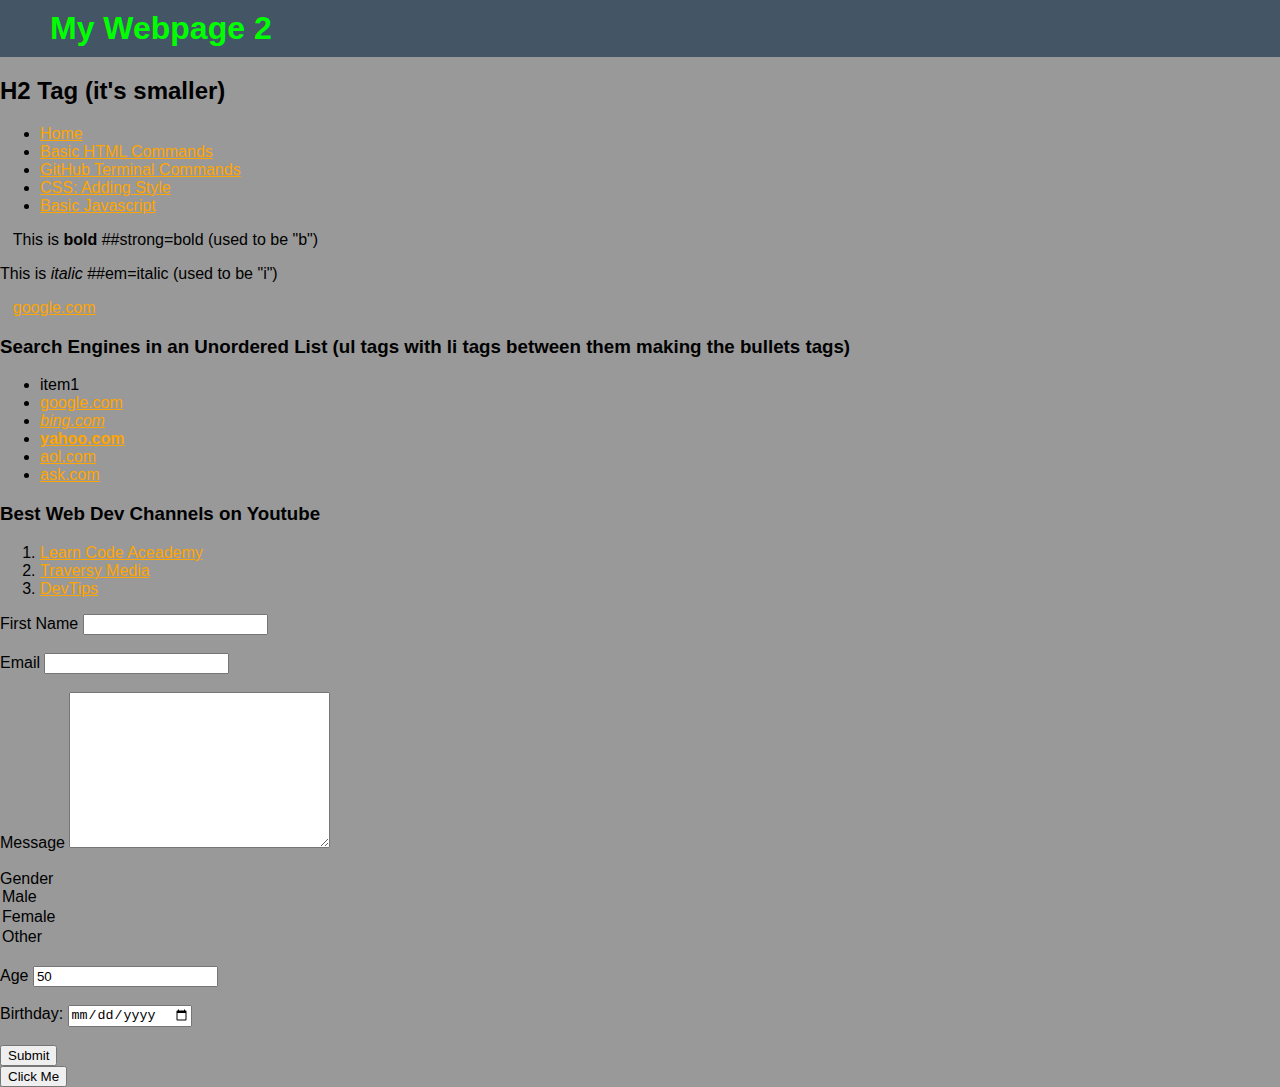
<file: index.html>
<!doctype html>

<html>

    <head>
        <title>My Webpage 2</title>
        <link href="main.css" rel="stylesheet" />
    </head>

    <body>
      <h1 class="h1_body">My Webpage 2</h1>
      <h2>H2 Tag (it's smaller)</h2>

      <ul>
          <li><a href="index.html">Home</a></li>
          <li><a href="page2.html">Basic HTML Commands</a></li>
          <li><a href="page3.html">GitHub Terminal Commands</a></li>
          <li><a href="page4.html">CSS: Adding Style</a></li>
          <li><a href="page5.html">Basic Javascript</a></li>
      </ul>

      <p>
        This is <strong>bold</strong>  ##strong=bold (used to be "b")
      </p>

      This is <em>italic</em>  ##em=italic (used to be "i")
      <p>
        <a href="http://google.com">google.com</a>
      </p>


      <div></div>
      <span></span>

<h3>Search Engines in an Unordered List (ul tags with li tags between them making the bullets tags)</h3>
      <ul>
          <li>item1</li>
          <li><a href="http://google.com" target="_blank">google.com</a></li>
          <li><em><a href="http://bing.com" target="_blank">bing.com</a></em></li>
          <li><strong><a href="http://yahoo.com" target="_blank">yahoo.com</a></strong></li>
          <li><a href="http://aol.com" target="_blank">aol.com</a></li>
          <li><a href="http://ask.com" target="_blank">ask.com</a></li>
      </ul>

<h3>Best Web Dev Channels on Youtube</h3>
      <ol>
          <li><a href="https://www.youtube.com/user/learncodeacademy/videos" target="_blank">Learn Code Aceademy</a></li>
          <li><a href="https://www.youtube.com/channel/UC29ju8bIPH5as8OGnQzwJyA" target="_blank">Traversy Media</a></li>
          <li><a href="https://www.youtube.com/user/DevTipsForDesigners/featured" target="_blank">DevTips</a></li>
          
      </ol>

      <!--Forms-->
      <form action="process.php" method="post">
          <div>
              <label>First Name</label>
              <input type="text" enter_name="first-name">
          </div>
          <br>
          <div>
              <label>Email</label>
              <input type="email" name="email">
          </div>
          <br>
          <div>
              <label>Message</label>
              <textarea name="message" id="" cols="30" rows="10"></textarea>
          </div>
          <br>
          <div>
              <!--Select List aka dropdown-->
              <label>Gender</label>
              <option value="male">Male</option>
              <option value="female">Female</option>
              <option value="other">Other</option>
          </div>
          <br>
          <div>
              <label>Age</label>
              <input type="number" name="Age" value="50">
          </div>
          <br>
          <div>
              <label>Birthday:</label>
              <input type="date" name="birthday">
          </div>
          <br>
          <div>
              <!--Input button-->
              <input type="submit" name="submit" value="Submit">
          </div>
      </form>

      <!--Button-->
      <button>Click Me</button>

    </body>

</html>
</file>
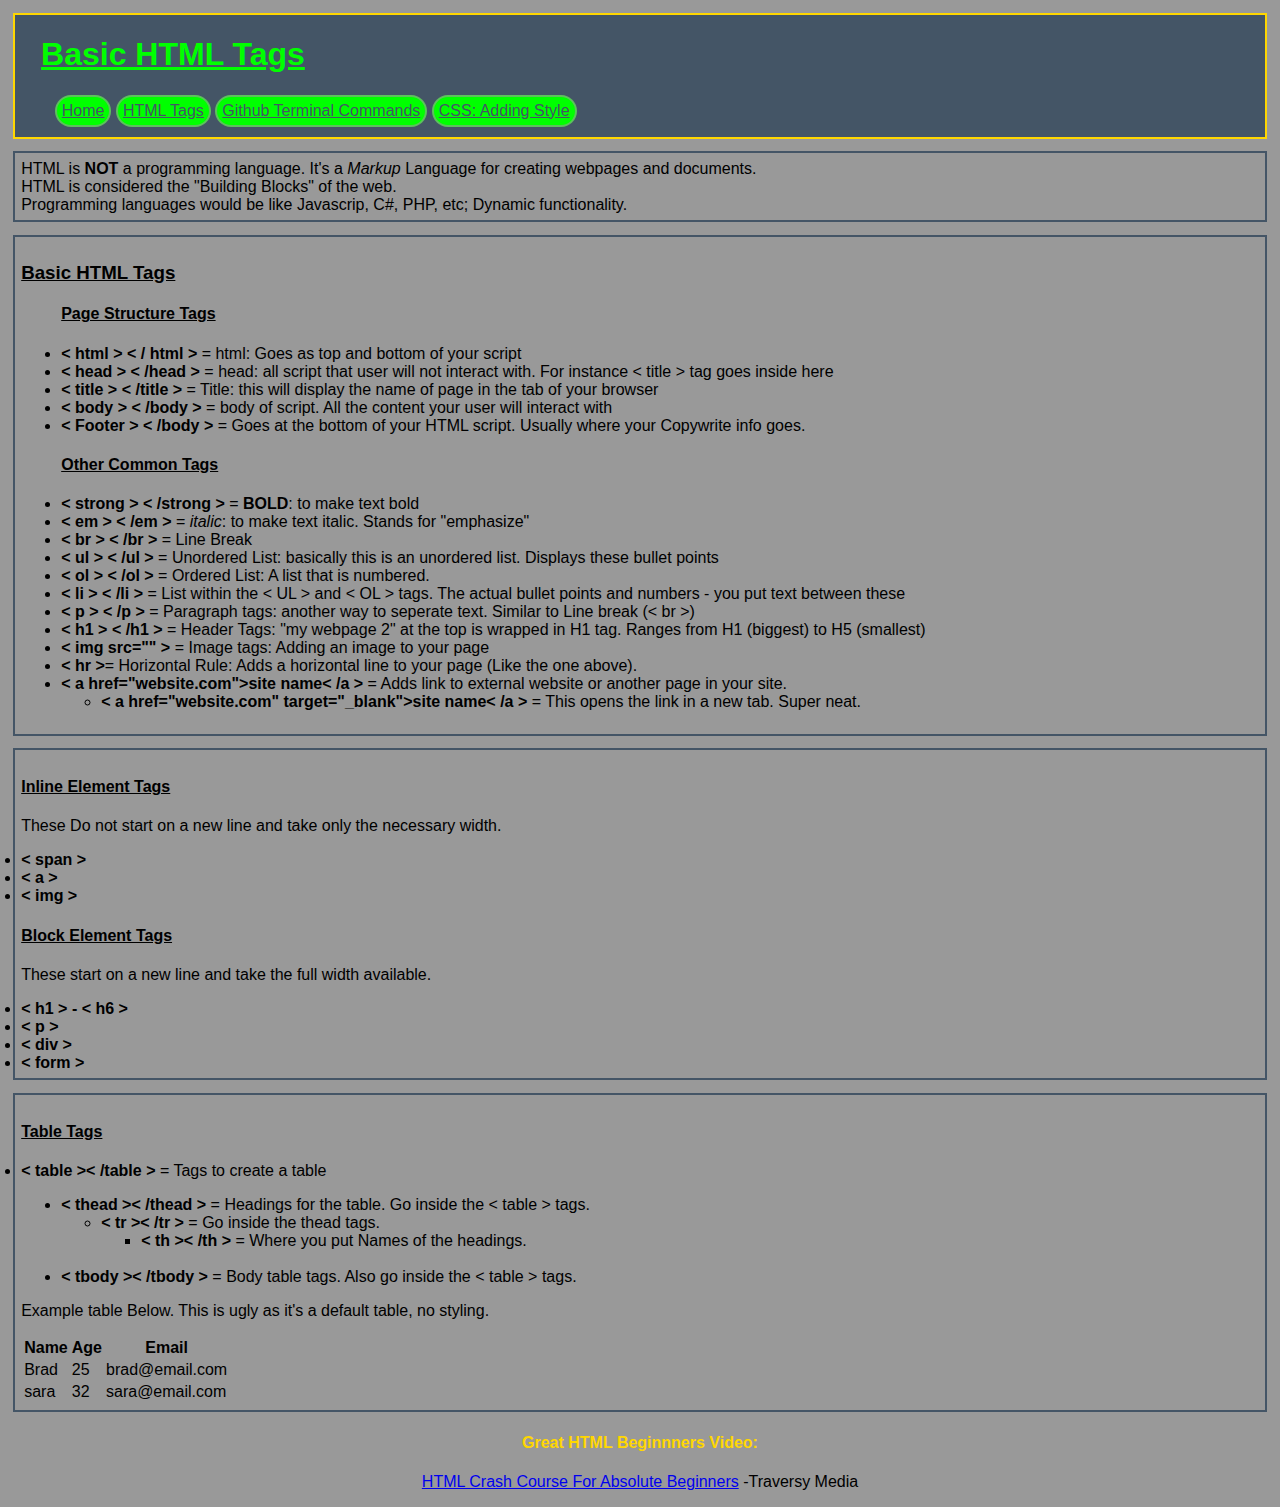
<file: page2.html>
<!doctype html>

<html>

    <head>
        <title>HTML Tags</title>
        <link href="page2.css" rel="stylesheet" />
    </head>

<body>

  <header>
      <nav>
        <h1>Basic HTML Tags</h1>
            <ul class="ulnav1">
                <li><a href="index.html">Home</a></li>
                <li><a href="page2.html">HTML Tags</a></li>
                <li><a href="page3.html">Github Terminal Commands</a></li>
                <li><a href="page4.html">CSS: Adding Style</a></li>
            </ul>
        </nav>
  </header>

  <!--  Old Header:
    <h1 class="h1_body">My Webpage 2</h1>
    <ul>
        <li><a href="index.html">Home</a></li>
        <li><a href="page3.html">GitHub Terminal Commands</a></li>
        <li><a href="page4.html">CSS: Adding Style</a></li>
        <li></li>
    </ul> -->

    <div class="box-1">
      HTML is <strong>NOT</strong> a programming language. It's a <em>Markup</em> Language for creating webpages and documents.
      <br>
      HTML is considered the "Building Blocks" of the web.
      <br>
      Programming languages would be like Javascrip, C#, PHP, etc; Dynamic functionality.
    </div>


    <div class="box-2">
    <h3><u>Basic HTML Tags</u></h3>
    <ul>
      <h4><u>Page Structure Tags</u></h4>
        <li><strong>< html > < / html ></strong> = html: Goes as top and bottom of your script</li>
        <li><strong>< head > < /head ></strong> = head: all script that user will not interact with. For instance < title > tag goes inside here</li>
        <li><strong>< title > < /title ></strong> = Title: this will display the name of page in the tab of your browser</li>
        <li><strong>< body > < /body ></strong> = body of script. All the content your user will interact with</li>
        <li><strong>< Footer > < /body ></strong> = Goes at the bottom of your HTML script. Usually where your Copywrite info goes.</li>


      <h4><u>Other Common Tags</u></h4>
        <li><strong>< strong > < /strong ></strong> = <strong>BOLD</strong>: to make text bold</li>
        <li><strong>< em > < /em ></strong> = <em>italic</em>: to make text italic. Stands for "emphasize"</li>
        <li><strong>< br > < /br ></strong> = Line Break</li>
        <li><strong>< ul > < /ul ></strong> = Unordered List: basically this is an unordered list. Displays these bullet points</li>
        <li><strong>< ol > < /ol ></strong> = Ordered List: A list that is numbered. </li>
        <li><strong>< li > < /li ></strong> = List within the < UL > and < OL > tags. The actual bullet points and numbers - you put text between these</li>
        <li><strong>< p > < /p ></strong> = Paragraph tags: another way to seperate text. Similar to Line break (< br >) </li>
        <li><strong>< h1 > < /h1 ></strong> = Header Tags: "my webpage 2" at the top is wrapped in H1 tag. Ranges from H1 (biggest) to H5 (smallest)</li>
        <li><strong>< img src="" ></strong> = Image tags: Adding an image to your page</li>
        <li><strong>< hr ></strong>= Horizontal Rule: Adds a horizontal line to your page (Like the one above).</li>
        <li><strong>< a href="website.com">site name< /a ></strong> = Adds link to external website or another page in your site.</li>
          <ul>
            <li><strong>< a href="website.com" target="_blank">site name< /a ></strong> = This opens the link in a new tab. Super neat.</li>
          </ul>
      </div>


      <div class="box-2">
      <h4><u>Inline Element Tags</u></h4>
      <p>These Do not start on a new line and take only the necessary width.</p>

        <li><strong>< span ></strong></li>
        <li><strong>< a ></strong></li>
        <li><strong>< img ></strong></li>

      <h4><u>Block Element Tags</u></h4>
      <p>These start on a new line and take the full width available.</p>

        <li><strong>< h1 > - < h6 ></strong></li>
        <li><strong>< p ></strong></li>
        <li><strong>< div ></strong></li>
        <li><strong>< form ></strong></li>

      </div>


      <div class="box-2">

      <h4><u>Table Tags</u></h4>
        <li><strong>< table >< /table ></strong> = Tags to create a table</li>
            <ul>
              <li><strong>< thead >< /thead ></strong> = Headings for the table. Go inside the < table > tags.</li>
                  <ul>
                    <li><strong>< tr >< /tr ></strong> = Go inside the thead tags. </li>
                        <ul>
                          <li><strong>< th >< /th ></strong> = Where you put Names of the headings.</li>
                        </ul>
                  </ul>
                  <br>
              <li><strong>< tbody >< /tbody ></strong> = Body table tags. Also go inside the < table > tags.</li>
            </ul>

            <p>Example table Below. This is ugly as it's a default table, no styling.</p>

            <table>
                <thead>
                    <tr>
                        <th>Name</th>
                        <th>Age</th>
                        <th>Email</th>
                    </tr>
                </thead>
                <tbody>
                    <tr>
                        <td>Brad</td>
                        <td>25</td>
                        <td>brad@email.com</td>
                    </tr>
                    <tr>
                        <td>sara</td>
                        <td>32</td>
                        <td>sara@email.com</td>
                    </tr>
                </tbody>
            </table>
      </div>


      <section>
        <h4>Great HTML Beginnners Video:</h4>
        <p><a href="https://www.youtube.com/watch?v=UB1O30fR-EE">HTML Crash Course For Absolute Beginners</a> -Traversy Media</p>
      </section>



</body>


</html>
</file>
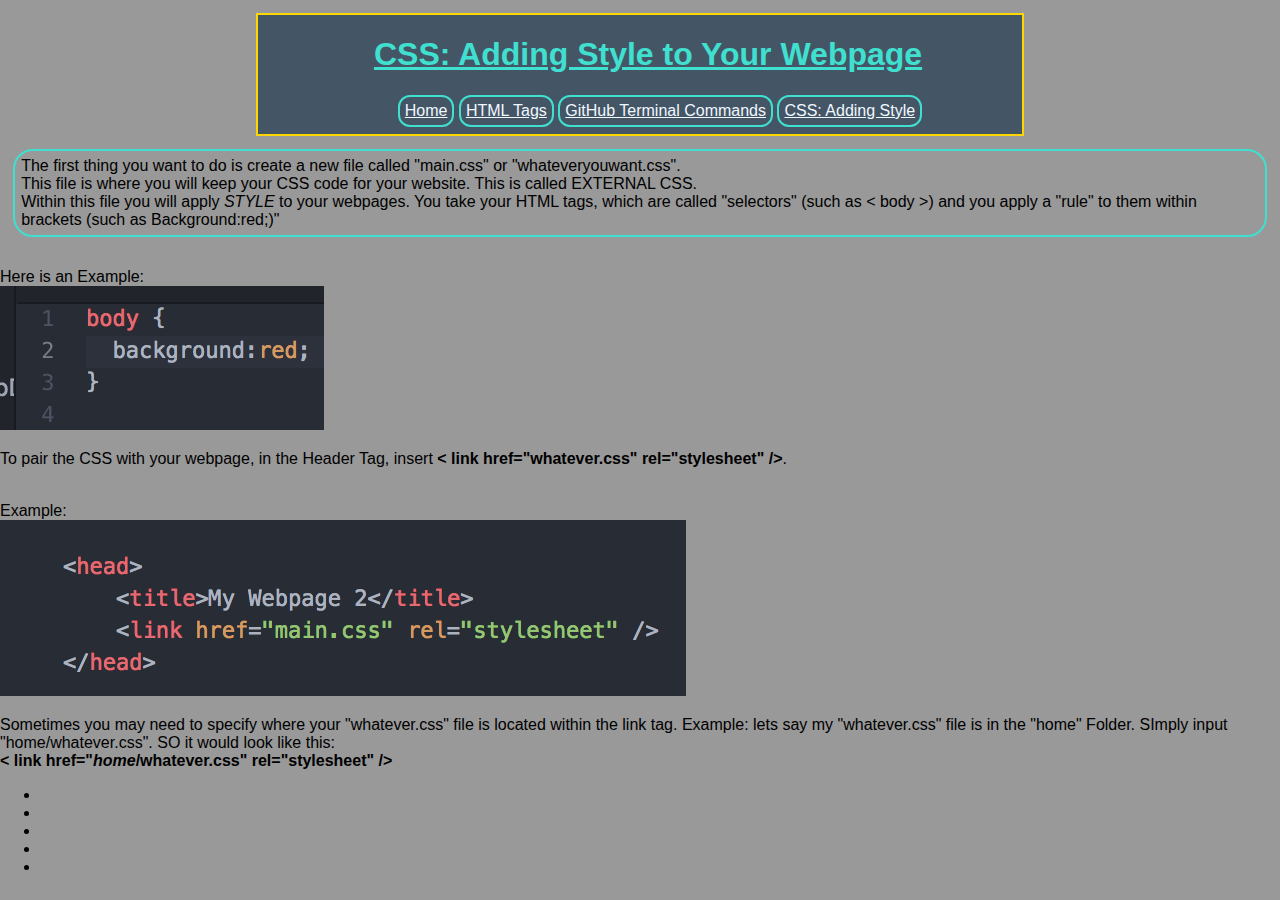
<file: page4.html>
<!doctype html>
<html>

    <head>
        <title>CSS</title>
        <link href="page4.css" rel="stylesheet" />
    </head>

    <body>

    <header>
        <nav>
          <h1>CSS: Adding Style to Your Webpage</h1>
            <ul>
                <li><a href="index.html">Home</a></li>
                <li><a href="page2.html">HTML Tags</a></li>
                <li><a href="page3.html">GitHub Terminal Commands</a></li>
                <li><a href="page4.html">CSS: Adding Style</a></li>
            </ul>
        </nav>
    </header>
    <div class="box-1">
        The first thing you want to do is create a new file called "main.css" or "whateveryouwant.css".
      <br>
        This file is where you will keep your CSS code for your website. This is called EXTERNAL CSS.
      <br>
        Within this file you will apply <em>STYLE</em> to your webpages. You take your HTML tags, which are called "selectors" (such as < body >) and you apply a "rule" to them within brackets (such as Background:red;)"
    </div>
        <br>Here is an Example:</br>
        <img class="img_css_ex" src="CSS_EX.png">

        <p class="classp">To pair the CSS with your webpage, in the Header Tag, insert <strong>< link href="whatever.css" rel="stylesheet" /></strong>.</p>
        <br>Example:</br>
        <img class="style_line" src="style_line.png">

        <p>Sometimes you may need to specify where your "whatever.css" file is located within the link tag. Example: lets say my "whatever.css" file is in the "home" Folder. SImply input "home/whatever.css". SO it would look like this:
        <br><strong>< link href="<em>home</em>/whatever.css" rel="stylesheet" /></strong></br></p>

        <ul>
            <li></li>
            <li></li>
            <li></li>
            <li></li>
            <li></li>
        </ul>





    </body>




</html>
</file>
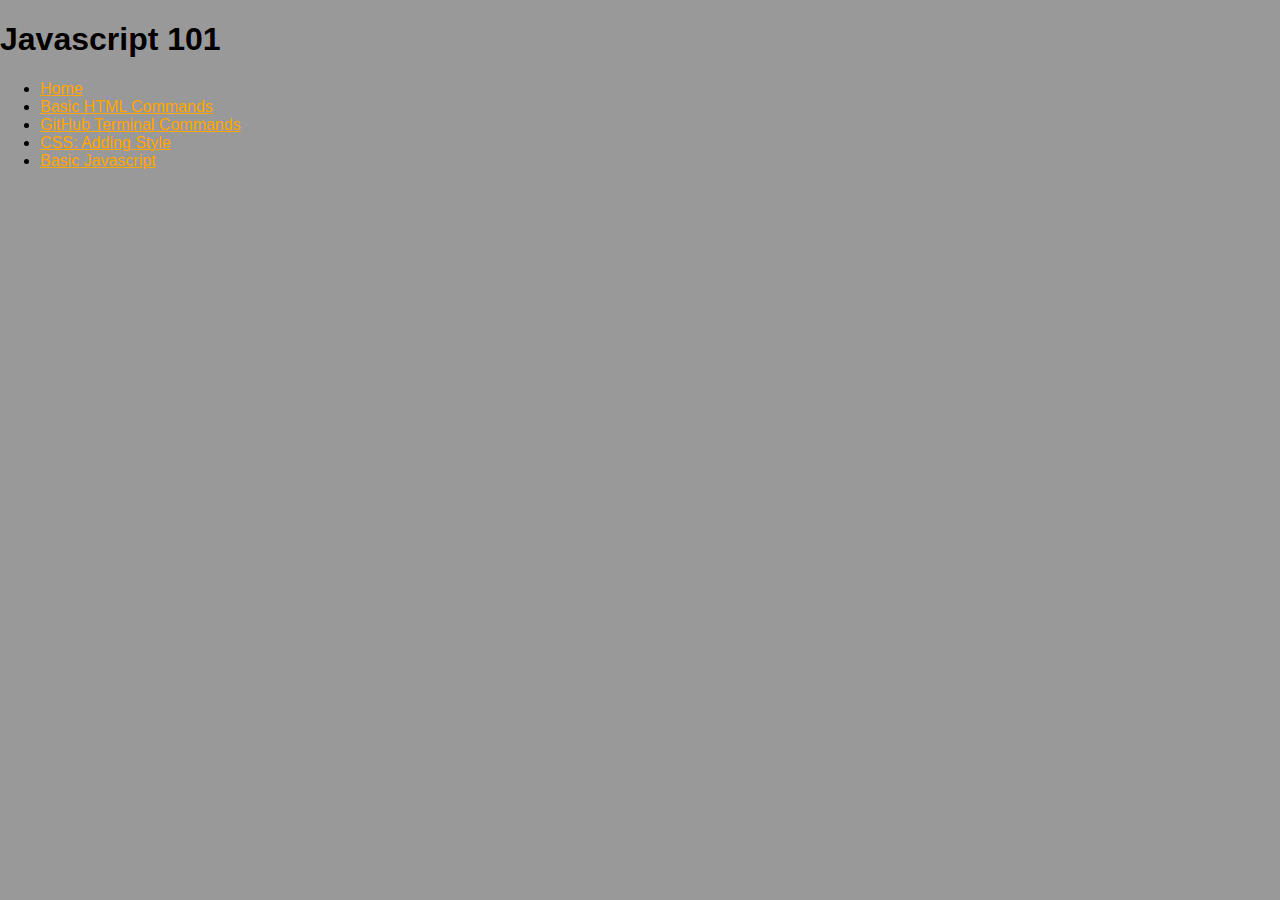
<file: page5.html>
<!DOCTYPE html>
<html>


	<head>
		<title>Javascript Page!</title>
		<link rel="stylesheet" href="main.css" />
		<script>
			alert("This is Javascript.");
			/*
			var myGlobalVariable = 3;
			myFunction();
			console.log("Trying to access the local variable");
			alert("The value of myLocalVariableFromMyFunction is " + myFunction);
			console.log("managed to access the local variable");

			function myFunction()
			{
				alert("The Value of myGlobalVariable is " + myGlobalVariable);
				var myLocalVariableFromMyFunction = 4;
			}
			*/

			//------------------------------
			/*
			var myAge = calculateAge(1990);
			alert("My age is " + myAge);

			function calculateAge(yearOfBirth)
			{
				return(2018-yearOfBirth);
			}
			*/
			//------------------------------

			/*var myName = "Matthew";
				alert("Hello " + myName);
			var yearOfBirth = 1990;
			var age = 2018 - yearOfBirth;
			alert("you are " + age + " years old.");*/
			
			//------------------------------

			var nameOfUser = prompt("Hello. What is your name? ");
			if (nameOfUser == "Matthew")
				alert("Hello Matthew!");
			else
				alert("Hi there stranger.");

			//------------------------------

			var result = prompt("what is 1 + 1? ");
			if (result == "2")
				alert("well done!");
			else
				alert("Bro.....please get some Math help."); 

			//alert("hello from the head");
			/*
			{
				alert("This is my first script!");
				alert("This statement and the previous one belong to the same block of instructions.");
			}
			*/
		</script>
	</head>




	<body>
		<h1>Javascript 101</h1>

		<ul>
          <li><a href="index.html">Home</a></li>
          <li><a href="page2.html">Basic HTML Commands</a></li>
          <li><a href="page3.html">GitHub Terminal Commands</a></li>
          <li><a href="page4.html">CSS: Adding Style</a></li>
          <li><a href="page5.html">Basic Javascript</a></li>
 		</ul>	

		<script >
			//alert("Hello from the Body");
		</script>




	</body>

</html>
</file>
<file: main.css>
body {
  margin: 0;
  background:#999;
  font-family: helvetica, arial;
}

body p {

  display: inline-block;
  text-align: left;
  overflow: hidden;
  display: block;
  margin-left: 1%;

}


.h1_body {
  margin: 0;
  background:#456;
  color:lime;
  padding:10px 0px 10px 50px; <!-- Top, Right, Bottom, Left (goes clockwise) -->

}

header {
  background:#456;
  margin:1%;
  border-style: solid;
  border-width: 2px;
  border-color: gold;
}

header h1 {
  background:#456;
  color:lime;
  display: inline-block;
  padding-left: 2.1%;
  text-decoration: underline;
}

nav ul {
  margin: 0;
}

nav ul li {
  background:lime;
  border-color: #9999;
  border-radius: 12px;
  border-style: solid;
  border-width: 2px;
  display: inline-block;
  list-style-type: none;
  margin-bottom: 10px;
  padding: 5px 5px 5px 5px; <!-- Top, Right, Bottom, Left (goes clockwise) -->

}

a {
  color: orange;
}

nav ul li a {
  color:#456;
  font-weight: bold;

}

.center_p {
  text-align: center;
  vertical-align: middle;
  padding-left: 10%;
}

img {
  padding: 10px 50px;
  border-color: yellow;
}

.img_css_ex {
  border-style: solid;
  border-width: 2px;
  border-color: gold;
  padding: 10px 10px 10px 300px;
  margin-left: 1%;
}


.style_line {
  padding: 10px 300px;
  margin-left: 1%;
  border-style: solid;
  border-width: 2px;
  border-color: salmon;
}
</file>
<file: page2.css>
body {
  margin: 0;
  background: #999;
  font-family: helvetica, arial;
}

header {
  background:#456;
  margin:1%;
  border-style: solid;
  border-width: 2px;
  border-color: gold;
}

header h1 {
  color:lime;
  display: inline-block;
  padding-left: 2.1%;
  text-decoration: underline;
}

nav ul {
  padding-left: ;
  margin: 0;
}

nav ul li {
  background:lime;
  border-color: #9999;
  border-radius: 20px;
  border-style: solid;
  border-width: 2px;
  display: inline-block;
  list-style-type: none;
  margin-bottom: 10px;
  padding: 5px 5px 5px 5px; <!-- Top, Right, Bottom, Left (goes clockwise) -->
}

nav ul li a {
  color: #456;
}


.box-1 {

  float: center;
  border-width: 2px;
  border-style: solid;
  border-color: #456;
  margin: 1%;
  padding: .5%;

}

.box-2 {
  border-style: solid;
  border-width: 2px;
  border-color: #456;
  margin: 1%;
  padding: .5%;
}

section {
  text-align: center;
}

section h4 {
  color: gold;
}
</file>
<file: page4.css>
body {
  margin: 0;
  background: #999;
  font-family: helvetica, arial;
}

header {
  text-align: center;
  background: #456;
  border-style: solid;
  border-color: gold;
  border-width: 2px;
  margin: 1% 20% 1% 20%;

}

header h1 {
  text-decoration: underline;
  color: turquoise;
  display: inline-block;
  margin-left: 2.1%;
}

nav ul {
  margin: 0;
}

nav ul li {
  display: inline-block;
  border-style: solid;
  border-width: 2px;
  border-radius: 12px;
  border-color: turquoise;
  margin-bottom: 1%;
  padding: 5px 5px 5px 5px;
}

nav ul li a {
  color: #F0F8FF;
}

.box-1 {
  float: center;
  border-width: 2px;
  border-style: solid;
  border-color: turquoise;
  border-radius: 20px;
  margin: 1%;
  padding: .5%;

}
</file>
